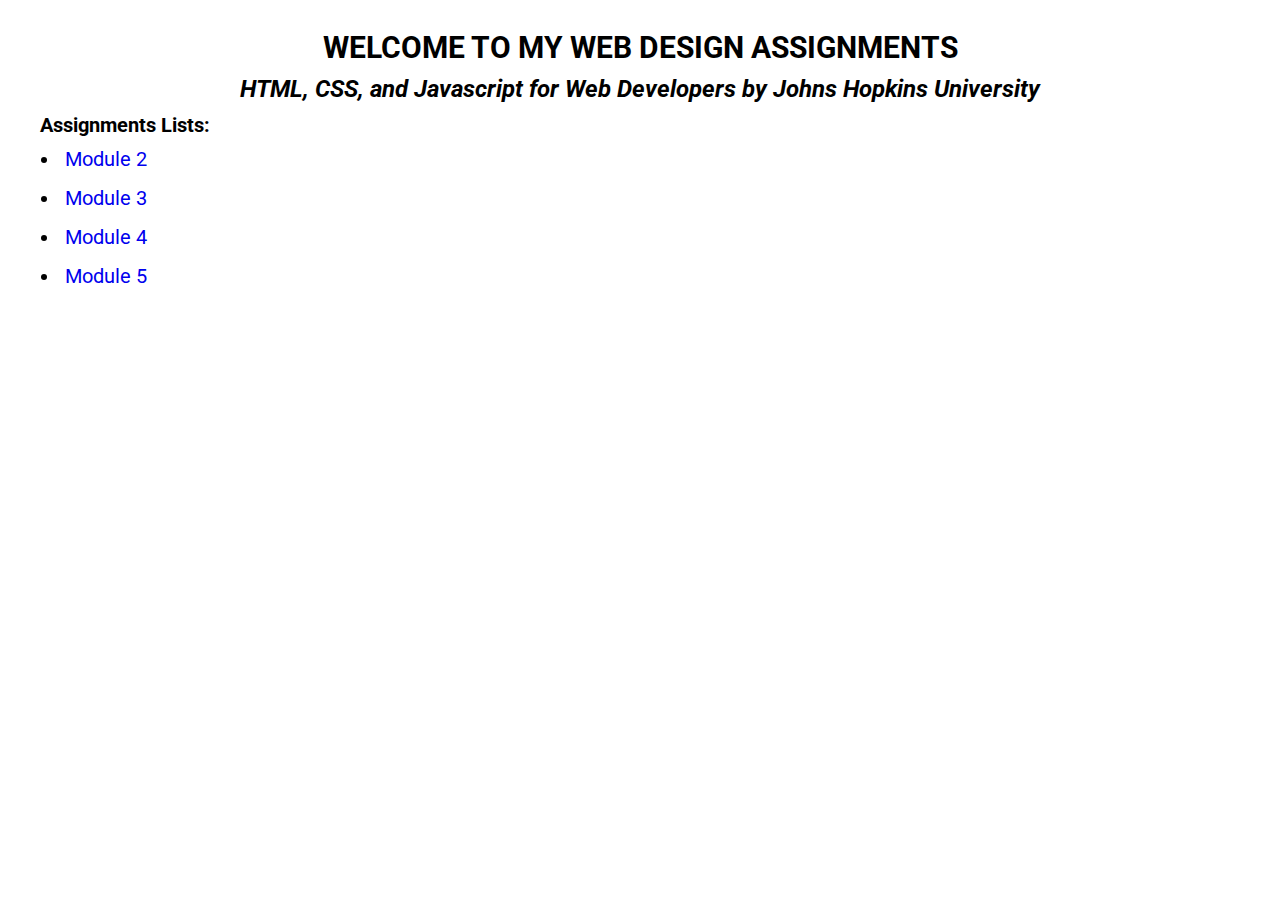
<file: index.html>
<!DOCTYPE html>
<html>
<head>
	<meta charset="utf-8">
	<title>Welcome page</title>
	<link rel="preconnect" href="https://fonts.googleapis.com">
	<link rel="preconnect" href="https://fonts.gstatic.com" crossorigin>
	<link href="https://fonts.googleapis.com/css2?family=Roboto:ital,wght@0,100;0,400;0,500;1,100;1,700&display=swap" rel="stylesheet">
	<style type="text/css">
		* {
			font-family: 'Roboto', sans-serif;
			font-size: 20px;
			margin: 0;
		}
		.welcome {
			text-align: center;
			margin-bottom:  10px;
			margin-top: 30px;
		}
		.welcome h1{
			text-transform: uppercase;
			font-size: 1.5em;
		}
		.welcome h3{
			font-style: italic;
			margin-top: 10px;
			font-size: 1.2em;
		}
		.folder-link{
			padding:  5px;
			margin: 5px auto 5px 20px;
		}
		.folder-link a{
			text-decoration: none;
		}
		.folder-link a:hover, .folder-link a:active{
			font-size: 1.05em;
			color: palevioletred;
		}

	</style>
</head>
<body>
	<section class="welcome">
		<h1>Welcome to my web design assignments</h1>
		<h3>HTML, CSS, and Javascript for Web Developers by Johns Hopkins University</h3>
	</section>
	<ul>
		<h2>Assignments Lists:</h2>
		<li class="folder-link">
			<a href="https://ngoclong-fulbright.github.io/web-design-coursera/module2-solution/">Module 2</a>
		</li>
		<li class="folder-link">
			<a href="https://ngoclong-fulbright.github.io/web-design-coursera/module3-solution/">Module 3</a>
		</li>
		<li class="folder-link">
			<a href="https://ngoclong-fulbright.github.io/web-design-coursera/module4-solution/">Module 4</a>
		</li>
		<li class="folder-link">
			<a href="https://ngoclong-fulbright.github.io/web-design-coursera/module5-solution/">Module 5</a>
		</li>
	</ul>
	
</body>
</html>
</file>
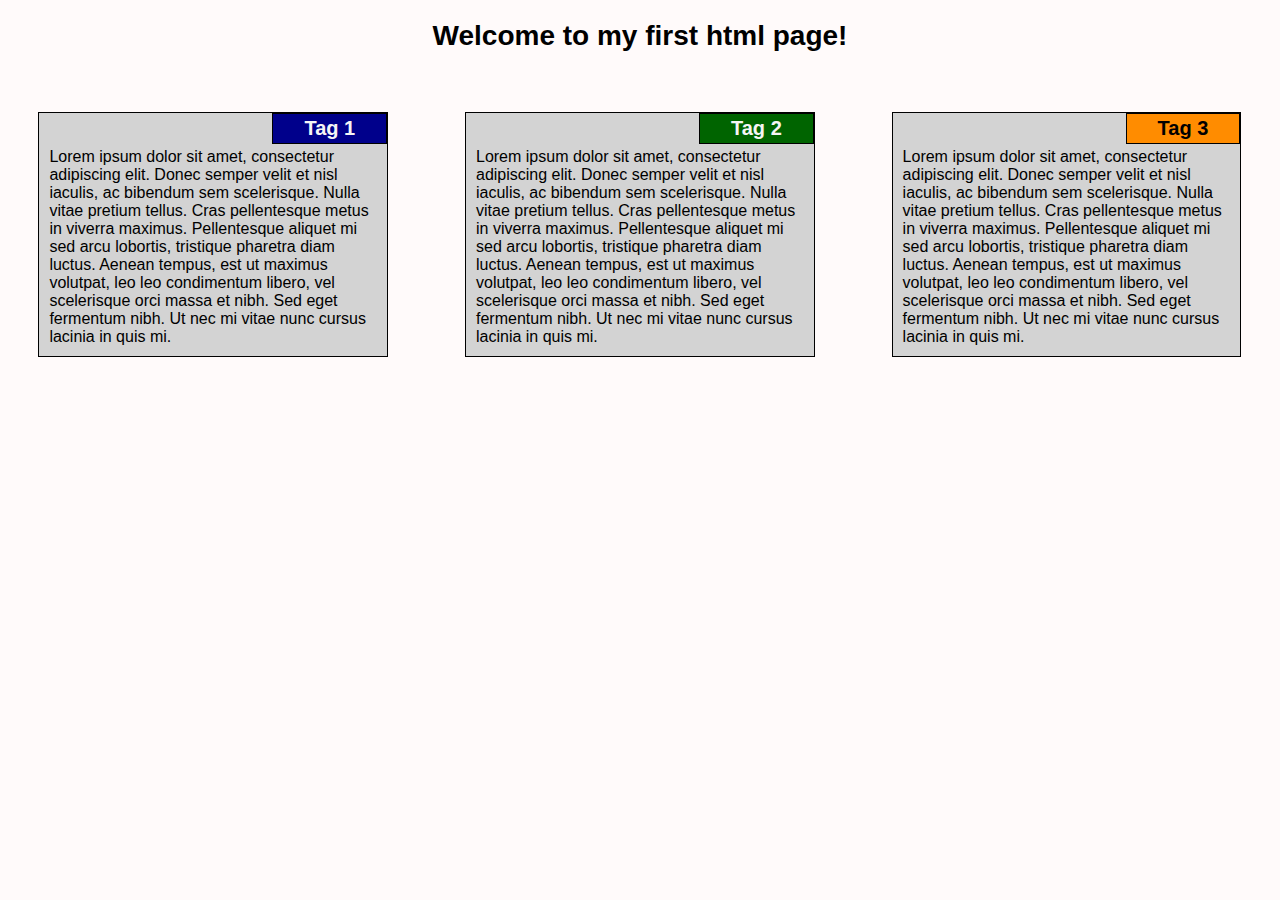
<file: module2-solution/index.html>
<!DOCTYPE html>
<html>
<!-- Module 2 Assignment - Web Design on Coursera -->
<!-- Author: Ngoc Long -->
<head>
	<meta charset="utf-8">
	<meta name="viewport" content="width=device-width, initial-scale=1">
	<title>Module 2 solution by Long</title>
	<link rel="stylesheet" type="text/css" href="style.css">
</head>
<body>
	<h1>Welcome to my first html page!</h1>
	<div class='row'>
		<section class='col-lg-4 col-md-6 col-sm-12'>
			<div class='tag' id='tag1'>Tag 1</div>
			<div>Lorem ipsum dolor sit amet, consectetur adipiscing elit. Donec semper velit et nisl iaculis, ac bibendum sem scelerisque. Nulla vitae pretium tellus. Cras pellentesque metus in viverra maximus. Pellentesque aliquet mi sed arcu lobortis, tristique pharetra diam luctus. Aenean tempus, est ut maximus volutpat, leo leo condimentum libero, vel scelerisque orci massa et nibh. Sed eget fermentum nibh. Ut nec mi vitae nunc cursus lacinia in quis mi.</div>
		</section>

		<section class='col-lg-4 col-md-6 col-sm-12'>
			<div class='tag' id='tag2'>Tag 2</div>
			<div>Lorem ipsum dolor sit amet, consectetur adipiscing elit. Donec semper velit et nisl iaculis, ac bibendum sem scelerisque. Nulla vitae pretium tellus. Cras pellentesque metus in viverra maximus. Pellentesque aliquet mi sed arcu lobortis, tristique pharetra diam luctus. Aenean tempus, est ut maximus volutpat, leo leo condimentum libero, vel scelerisque orci massa et nibh. Sed eget fermentum nibh. Ut nec mi vitae nunc cursus lacinia in quis mi.</div>
		</section>

		<section class='col-lg-4 col-md-12 col-sm-12'>
			<div class='tag' id='tag3'>Tag 3</div>
			<div>Lorem ipsum dolor sit amet, consectetur adipiscing elit. Donec semper velit et nisl iaculis, ac bibendum sem scelerisque. Nulla vitae pretium tellus. Cras pellentesque metus in viverra maximus. Pellentesque aliquet mi sed arcu lobortis, tristique pharetra diam luctus. Aenean tempus, est ut maximus volutpat, leo leo condimentum libero, vel scelerisque orci massa et nibh. Sed eget fermentum nibh. Ut nec mi vitae nunc cursus lacinia in quis mi.</div>
		</section>
	</div>
</body>
</html>
</file>
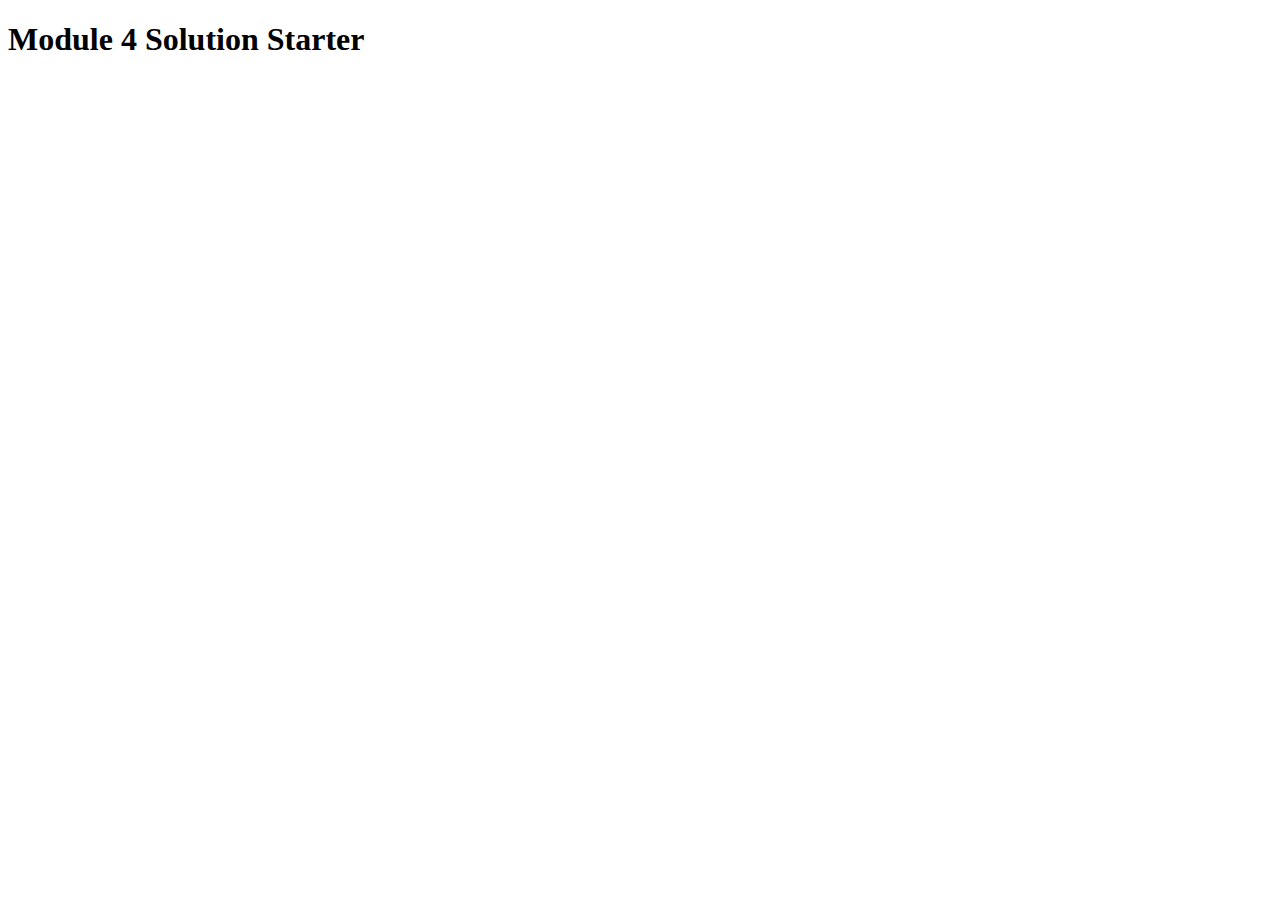
<file: module4-solution/index.html>
<!DOCTYPE html>
<html>
<head>
  <meta charset="utf-8">
  <title>Module 4 Solution Starter</title>
  <script>
    var names = []; // DO NOT REMOVE
  </script>
  <script src="SpeakHello.js"></script>
  <script src="SpeakGoodBye.js"></script>
  <script src="script.js"></script>
</head>
<body>
  <h1>Module 4 Solution Starter</h1>
</body>
</html>
</file>
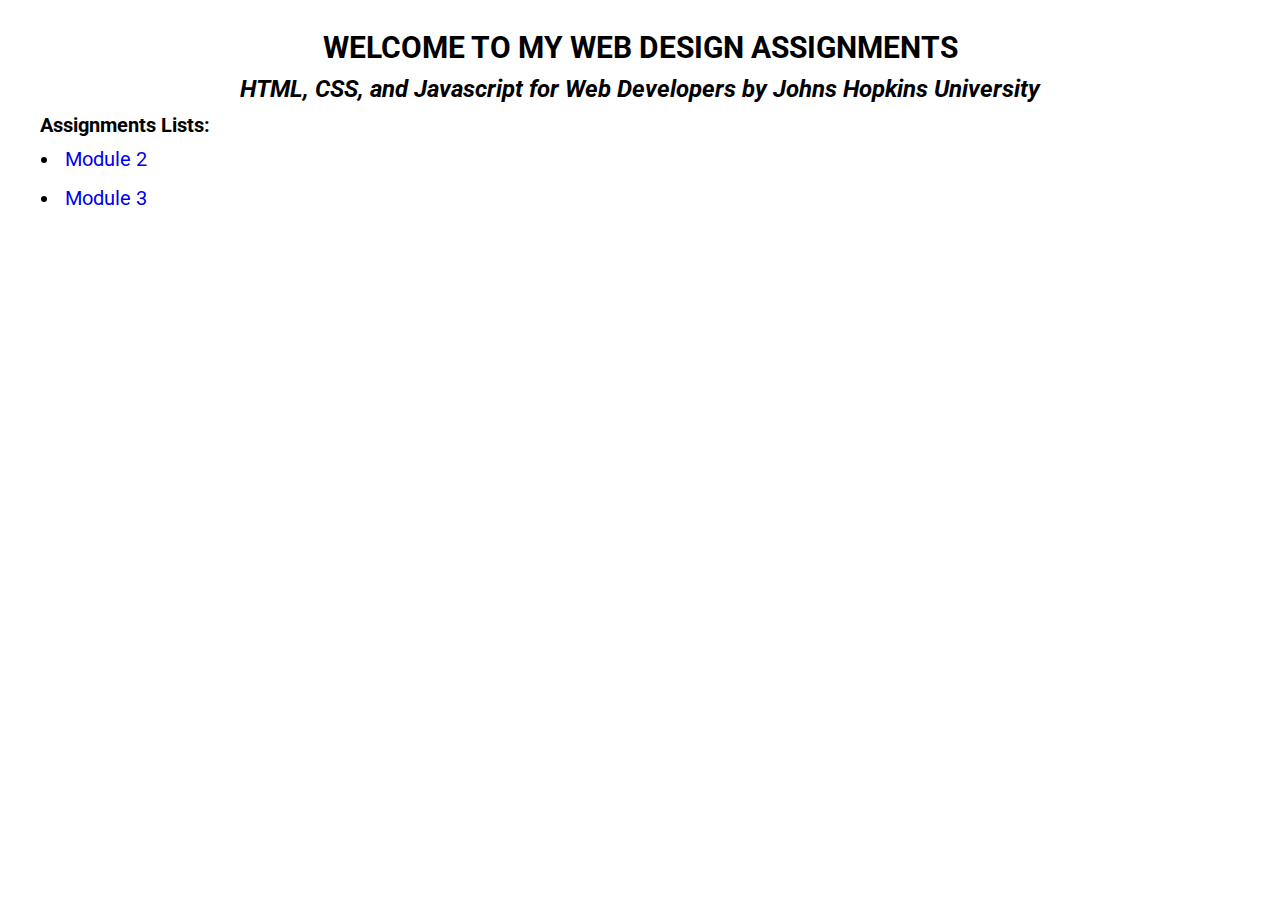
<file: landing.html>
<!DOCTYPE html>
<html>
<head>
	<meta charset="utf-8">
	<title>Welcome page</title>
	<link rel="preconnect" href="https://fonts.googleapis.com">
	<link rel="preconnect" href="https://fonts.gstatic.com" crossorigin>
	<link href="https://fonts.googleapis.com/css2?family=Roboto:ital,wght@0,100;0,400;0,500;1,100;1,700&display=swap" rel="stylesheet">
	<style type="text/css">
		* {
			font-family: 'Roboto', sans-serif;
			font-size: 20px;
			margin: 0;
		}
		.welcome {
			text-align: center;
			margin-bottom:  10px;
			margin-top: 30px;
		}
		.welcome h1{
			text-transform: uppercase;
			font-size: 1.5em;
		}
		.welcome h3{
			font-style: italic;
			margin-top: 10px;
			font-size: 1.2em;
		}
		.folder-link{
			padding:  5px;
			margin: 5px auto 5px 20px;
		}
		.folder-link a{
			text-decoration: none;
		}
		.folder-link a:hover, .folder-link a:active{
			font-size: 1.05em;
			color: palevioletred;
		}

	</style>
</head>
<body>
	<section class="welcome">
		<h1>Welcome to my web design assignments</h1>
		<h3>HTML, CSS, and Javascript for Web Developers by Johns Hopkins University</h3>
	</section>
	<ul>
		<h2>Assignments Lists:</h2>
		<li class="folder-link">
			<a href="https://ngoclong-fulbright.github.io/web-design-coursera/module2-solution/">Module 2</a>
		</li>
		<li class="folder-link">
			<a href="https://ngoclong-fulbright.github.io/web-design-coursera/module3-solution/">Module 3</a>
		</li>
	</ul>
	
</body>
</html>
</file>
<file: module2-solution/style.css>
/*Base style*/
* {
	font-family: Helvetica;
	box-sizing: border-box;
	margin: 0;
	padding: 0;
}
body {
	background-color: snow;
}
h1 {
	font-size: 175%;
	text-align: center;
	margin-top: 20px;
	margin-bottom: 30px;
}
h1:hover {
	font-size: 178%;
	color: indianred;
}
.row{
	position: relative;
	width: 100%;
}
.row .tag {
	font-size: 125%;
	font-weight: bolder;
	text-align: center;
	position: absolute;
	top: 0;
	left: 67%;
	width: 33%;
	border: 1px solid black;
	padding-top: 3px;
	padding-bottom: 3px;
}
.row #tag1 {
	background-color: darkblue;
	color: whitesmoke;
}
.row #tag2 {
	background-color: darkgreen;
	color:  whitesmoke;
}
.row #tag3 {
	background-color: darkorange;
}
.row>section{
	background-color: lightgray;
	position: relative;
	padding: 35px 10px 10px 10px;
	margin: 30px 3% 30px 3%;
	border: 1px solid black;
}

/****Responsive design******/
/*Desktop size*/
@media (min-width: 992px){
	.col-lg-4 {
		float:  left;
	}
	.col-lg-4 {
		width: 27.33%;
	}
}

/*Tablet size*/
@media (min-width: 768px) and (max-width: 991px){
	.col-md-6, .col-md-12 {
		float:  left;
	}
	.col-md-6 {
		width: 44%;
	}
	.col-md-12 {
		width: 94%;
	}
}

/*Mobile size*/
@media (max-width: 767px){
	.col-sm-12 {
		float:  left;
	}
	.col-md-12 {
		width: 94%;
	}
}
</file>
